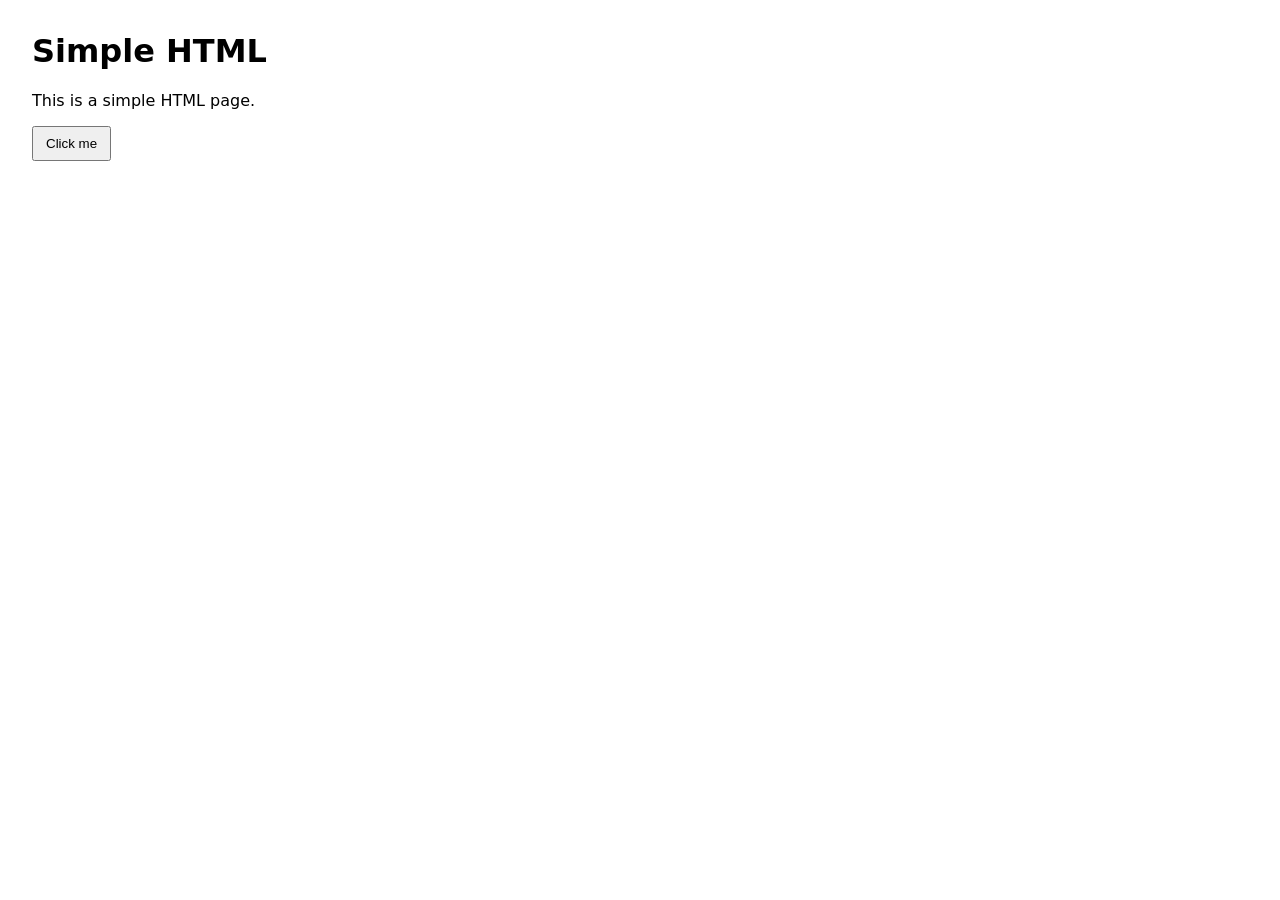
<file: 03-web/simpleWebsite/index.html>
<html>

<head>
  <title>Simple HTML</title>
    <link rel="stylesheet" href="styles.css" />
</head>

<body>
    <h1>Simple HTML</h1>
    <p>This is a simple HTML page.</p>

    <button id="btn">Click me</button>
    <script src="app.js"></script>
</body>
</html>
</file>
<file: 03-web/simpleWebsite/styles.css>
body {
    font-family: system-ui, sans-serif;
    padding: 24px;
}

button {
    padding: 8px 12px;
}
</file>
